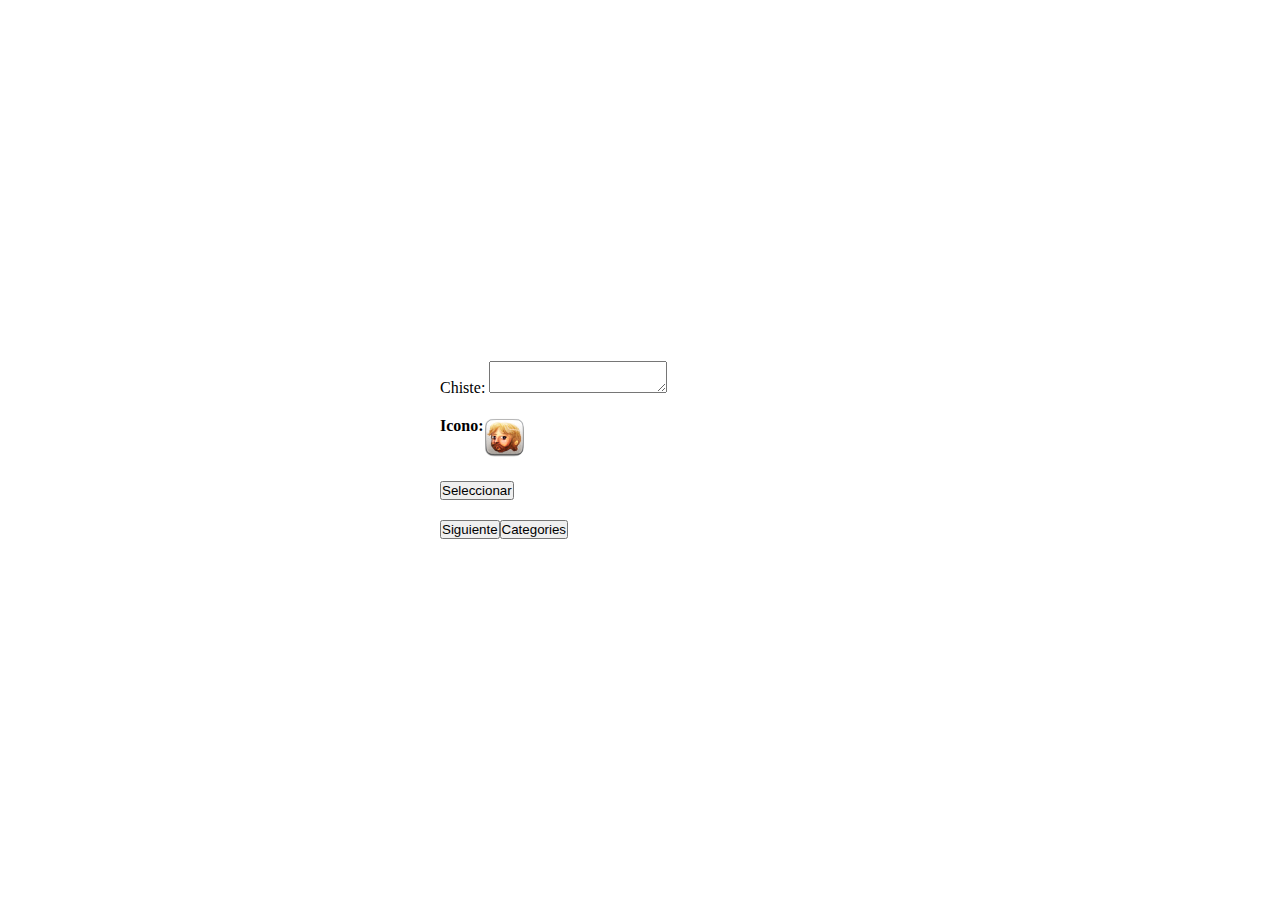
<file: Api1/index.html>
<!DOCTYPE html>
<html lang="">
    <head>
        <link
            href="https://cdn.jsdelivr.net/npm/bootstrap@5.1.3/dist/css/bootstrap.min.css"
            rel="stylesheet"
            integrity="sha384-1BmE4kWBq78iYhFldvKuhfTAU6auU8tT94WrHftjDbrCEXSU1oBoqyl2QvZ6jIW3"
            crossorigin="anonymous">
        <meta charset="UTF-8">
        <meta http-equiv="X-UA-Compatible" content="IE=edge">
        <meta name="viewport" content="width=device-width, initial-scale=1.0">
        <title>Myflix</title>
        <link rel="stylesheet" href="styles.css">

        <script
            src="https://cdn.jsdelivr.net/npm/bootstrap@5.1.3/dist/js/bootstrap.bundle.min.js"
            integrity="sha384-ka7Sk0Gln4gmtz2MlQnikT1wXgYsOg+OMhuP+IlRH9sENBO0LRn5q+8nbTov4+1p"
            crossorigin="anonymous"></script>
        <link href="https://fonts.googleapis.com/icon?family=Material+Icons"
            rel="stylesheet">
        <script src="https://ajax.googleapis.com/ajax/libs/jquery/3.5.1/jquery.min.js"></script>
    </head>
    <body>

        <div class="containerForm">
            <div class="row">
                <div class="input-group">
                    <span class="input-group-text">Chiste:</span>
                    <textarea id="chisteId" class="form-control" aria-label="With textarea"></textarea>
                </div>
            </div>
            <div class="row">
                <div class="col">
                    <h4>Icono:</h4>
                </div>
                <div class="col">

                    <img id="imgid" src="assets/Captura.PNG" alt="">

                </div>
            </div>
            
            <div class="row">
                <div class="col">
                    <div class="dropdown">
                        <button class="btn btn-secondary dropdown-toggle"  type="button" id="dropdownMenuButton1"  data-bs-toggle="dropdown" aria-expanded="false">
                           Seleccionar
                        </button>
                      
                        <ul class="dropdown-menu" id="categoriesDrop" aria-labelledby="dropdownMenuButton1" >

                        </ul>
                      </div>
                </div>
            </div>
            
            <div class="row">
                <div class="col"></div>
                <div class="col">
                    <button id="btnNext" type="button" class="btn btn-primary" onclick="callApiParameter2()">Siguiente</button>
                </div>
                <div class="col">
                    <button id="btnCate" type="button" class="btn btn-primary" onclick="callApi2()">Categories</button>
                </div>
            </div>
        </div>
        <script src="main.js"></script>
    </body>
</html>
</file>
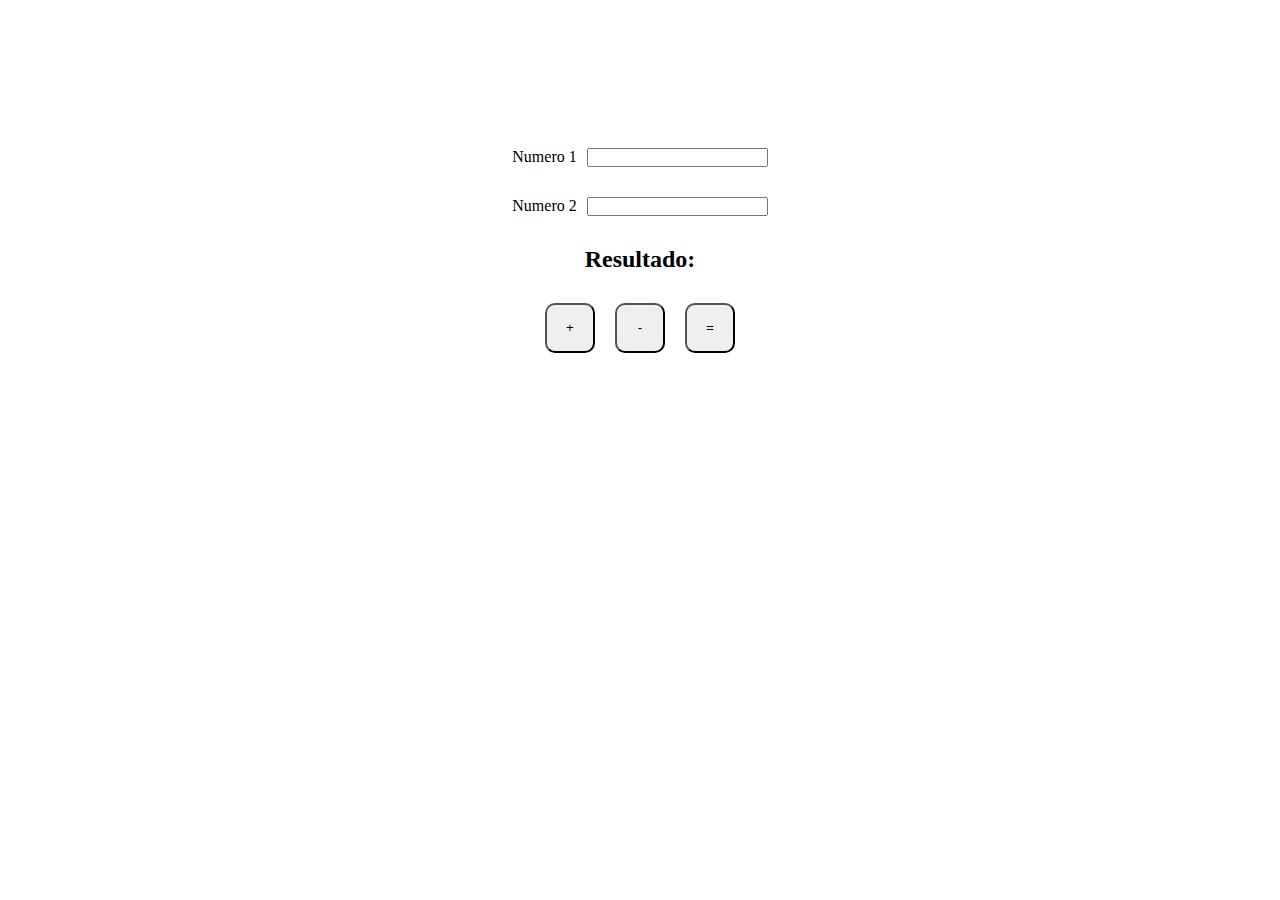
<file: calculator_Basic/index.html>
<!DOCTYPE html>
<html lang="">
    <head>
        <meta charset='utf-8'>
        <meta http-equiv='X-UA-Compatible' content='IE=edge'>
        <title>Page Title</title>
        <meta name='viewport' content='width=device-width, initial-scale=1'>
        <meta name="description" content="Free Web tutorials">
        <meta name="keywords" content="HTML, CSS, JavaScript">
        <meta name="author" content="John Doe">
        <meta name="viewport" content="width=device-width, initial-scale=1.0">
        <link rel="stylesheet" href="styles.css">
        <script src="https://ajax.googleapis.com/ajax/libs/jquery/3.5.1/jquery.min.js"></script>
        
    </head>
    <body>
        <div class="main-container">
            <div class="section">        
                <p>Numero 1</p>
                <input type="number" class="number1" id="number-1">
            </div>  
            <div class="section">
                <p>Numero 2</p>
                <input type="text" class="number2" id="number-2">
            </div>
            <h2>Resultado: <label for="" id="result-text"></label></h2>
            <div class="operator">
                <button class="button" id="button-add" onclick="add()">+</button>
                <button class="button" id="button-substract" onclick="substract()">-</button>
                <button class="button" id="button-equal" onclick="result()">=</button>
            </div>
        </div>
        <script src="main.js"></script>
    </body>
</html>
</file>
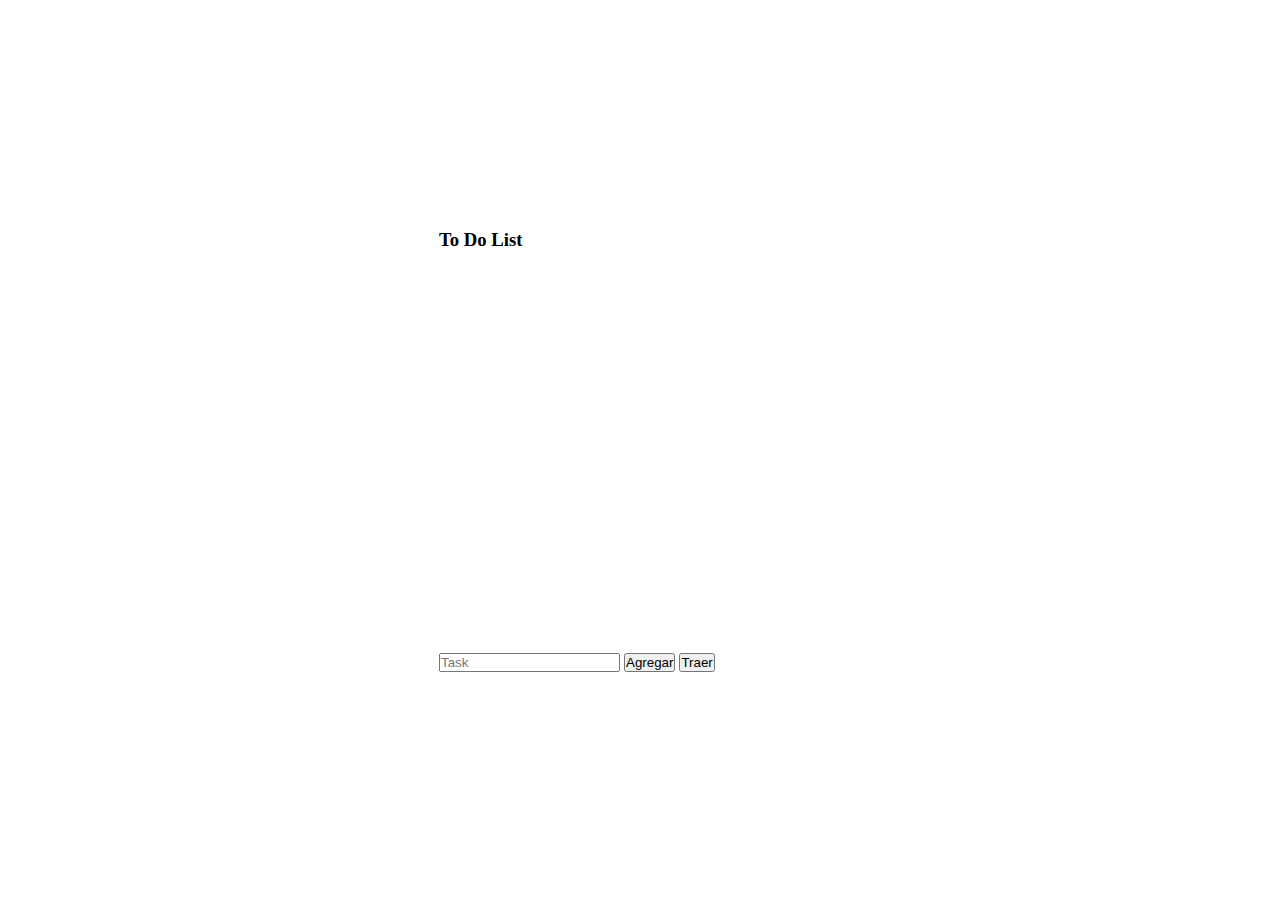
<file: ExamenTareas/index.html>
<html>
    <head>
        <link
            href="https://cdn.jsdelivr.net/npm/bootstrap@5.1.3/dist/css/bootstrap.min.css"
            rel="stylesheet"
            integrity="sha384-1BmE4kWBq78iYhFldvKuhfTAU6auU8tT94WrHftjDbrCEXSU1oBoqyl2QvZ6jIW3"
            crossorigin="anonymous">
        <meta charset="UTF-8">
        <meta http-equiv="X-UA-Compatible" content="IE=edge">
        <meta name="viewport" content="width=device-width, initial-scale=1.0">
        <link rel="stylesheet" href="styles.css">
        <script
        src="https://cdn.jsdelivr.net/npm/bootstrap@5.1.3/dist/js/bootstrap.bundle.min.js"
        integrity="sha384-ka7Sk0Gln4gmtz2MlQnikT1wXgYsOg+OMhuP+IlRH9sENBO0LRn5q+8nbTov4+1p"
        crossorigin="anonymous"></script>
    <link href="https://fonts.googleapis.com/icon?family=Material+Icons"
        rel="stylesheet">
    <script src="https://ajax.googleapis.com/ajax/libs/jquery/3.5.1/jquery.min.js"></script>
    </head>
    <body>
        <div class="container-all"> 
            <h3>To Do List</h3>
            <div id="global">
                <div id="listasks">


                </div>
            </div> 
            <div class="input-group mb-3">
                <input type="text"  id="task-item" class="form-control" placeholder="Task" aria-label="Recipient's username" aria-describedby="button-addon2">
                <button class="btn btn-outline-secondary" type="button" onclick="addTask()" id="button-addon2">Agregar</button>
                <button class="btn btn-outline-secondary" type="button" id="button-addon2" onclick="callApi2()">Traer</button>
              </div>
        </div>   
        <script src="main.js"></script>
    </body>
</html>
</file>
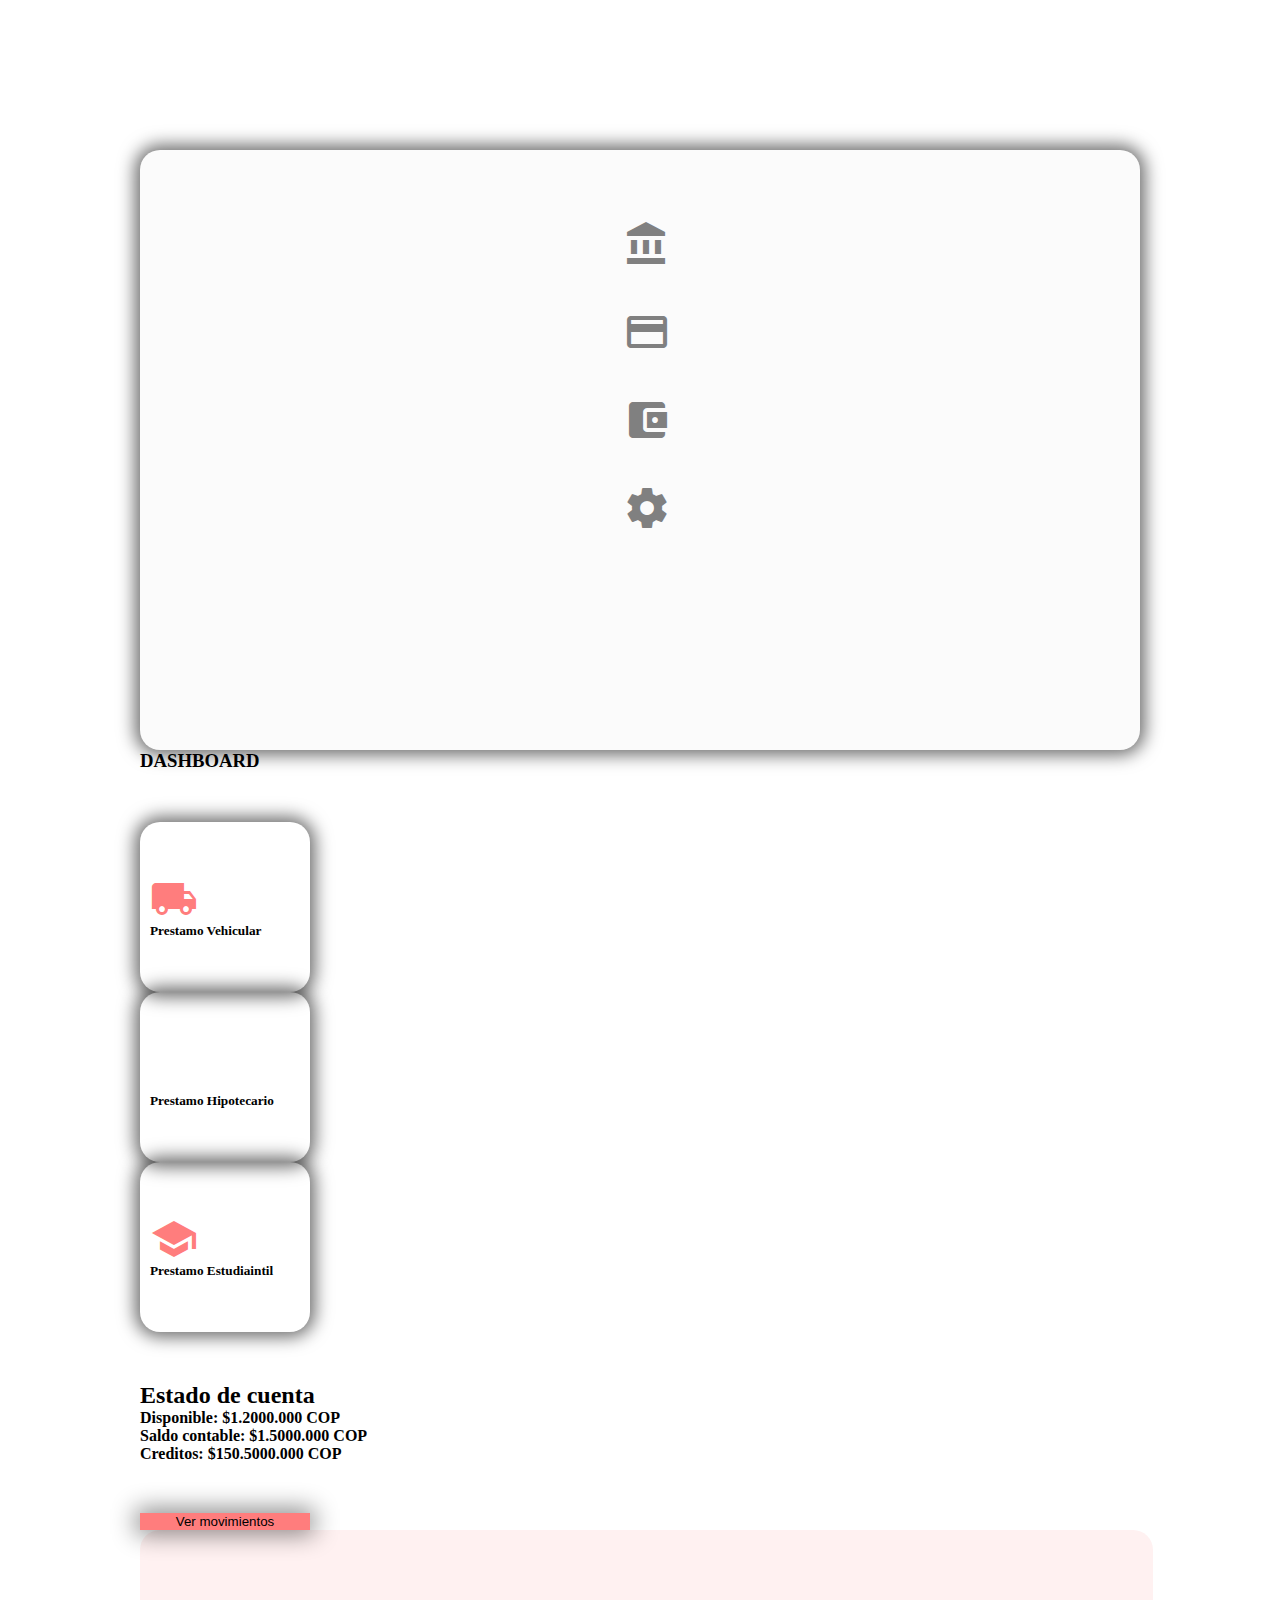
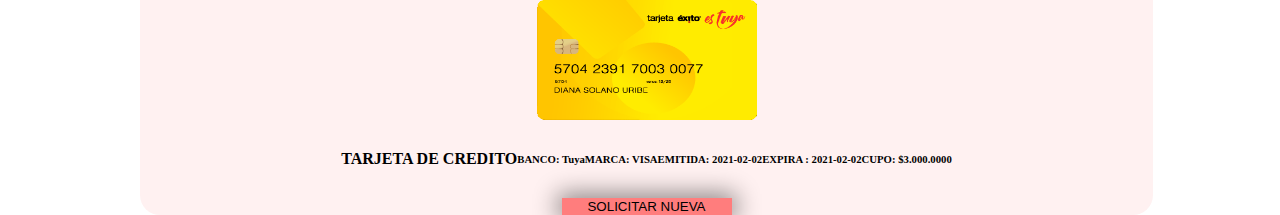
<file: Modulo 2/class1/index.html>
<html lang="">
    <head>
        <link rel="stylesheet" href="styles.css">
        <link href="https://cdn.jsdelivr.net/npm/bootstrap@5.0.2/dist/css/bootstrap.min.css" rel="stylesheet" integrity="sha384-EVSTQN3/azprG1Anm3QDgpJLIm9Nao0Yz1ztcQTwFspd3yD65VohhpuuCOmLASjC" crossorigin="anonymous">
        <script src="https://cdn.jsdelivr.net/npm/bootstrap@5.1.3/dist/js/bootstrap.bundle.min.js" integrity="sha384-ka7Sk0Gln4gmtz2MlQnikT1wXgYsOg+OMhuP+IlRH9sENBO0LRn5q+8nbTov4+1p" crossorigin="anonymous"></script>
        <link href="https://fonts.googleapis.com/icon?family=Material+Icons" rel="stylesheet">
        <script src="https://code.jquery.com/jquery-3.3.1.js"></script> 
    </head>
    <body>
        <div class="container-xxl">
            <div class="main-container">
                <div class="row rowcontainer-all">
                    <div class="col-2 border-end  border-secondary border-2">
                        <div class="containericons">
                        <span class="material-icons md-48">account_balance</span>
                        <span class="material-icons md-48">credit_card</span>
                        <span class="material-icons md-48">account_balance_wallet</span>
                        <span class="material-icons md-48">settings</span>
                        </div>
                    </div>
                    <div class="col-7 test2">
                        
                        <div class="row">
                            <h3>DASHBOARD</h3>
                        </div>
                        
                        <div class="row">
                            <div class="row">
                                <div class="col">
                                    <div class="card-icon">
                                        <span class="material-icons md-48 coloricons">local_shipping</span> 
                                        <h5>Prestamo Vehicular</h5>
                                    </div>
                                </div>
                                <div class="col">
                                    <div class="card-icon">
                                        <span class="material-icons md-48 coloricons">house</span> 
                                        <h5>Prestamo Hipotecario</h5>
                                    </div>
                                </div>
                                <div class="col">
                                    <div class="card-icon">
                                        <span class="material-icons md-48 coloricons">school</span> 
                                        <h5>Prestamo Estudiaintil</h5>
                                    </div>
                                </div>
                            </div>
                            <div class="col">
                                
                            </div>
                            <div class="col">
                                
                            </div>
                        </div>
                        <div class="row">
                            <div class="col">
                                
                                <div class="row">
                                    <h2>Estado de cuenta</h2>
                                </div>
                                
                                <div class="row">
                                    <h4>Disponible: $1.2000.000 COP</h4>
                                </div>
                                <div class="row">
                                    <h4>Saldo contable: $1.5000.000 COP</h4>
                                </div>
                                <div class="row">
                                    <h4>Creditos: $150.5000.000 COP</h4>
                                </div>

                            </div>
                        </div>
                        
                        <div class="row">
                            <div class="col">

                            </div>
                            <div class="col">
                                <button type="button" class="btn btn-secondary btns">Ver movimientos</button>
                            </div>
                            <div class="col">
                                
                            </div>
                        </div>
                        
                         
                    </div>
                    <div class="col-3 columnrigth">
                        
                        <div class="row test">
                            <img src="assets/img-card-privada.png"  style="height: 120px;width: 220px;margin-top: 70px;" alt="">
                        </div>
                        
                        <div class="row test">
                            
                            <div class="row-3">
                                
                            </div>
                            
                            <div class="row">
                                <h4>TARJETA DE CREDITO</h4>
                            </div>
                            
                            <div class="row">
                                <h6>BANCO: Tuya</h6>
                            </div>
                            <div class="row">
                                <h6>MARCA: VISA </h6>
                            </div>
                            <div class="row">
                                <h6>EMITIDA: 2021-02-02</h6>
                            </div>
                            <div class="row">
                                <h6>EXPIRA : 2021-02-02</h6>
                            </div>
                            <div class="row">
                                <h6>CUPO: $3.000.0000</h6>
                            </div>
                        </div>
                        
                        <div class="row test">
                            <button type="button" class="btn btn-secondary btns">SOLICITAR NUEVA</button> 
                        </div>
                        
                    </div>
                </div>     
            </div>
        </div>
    </body>
</html>
</file>
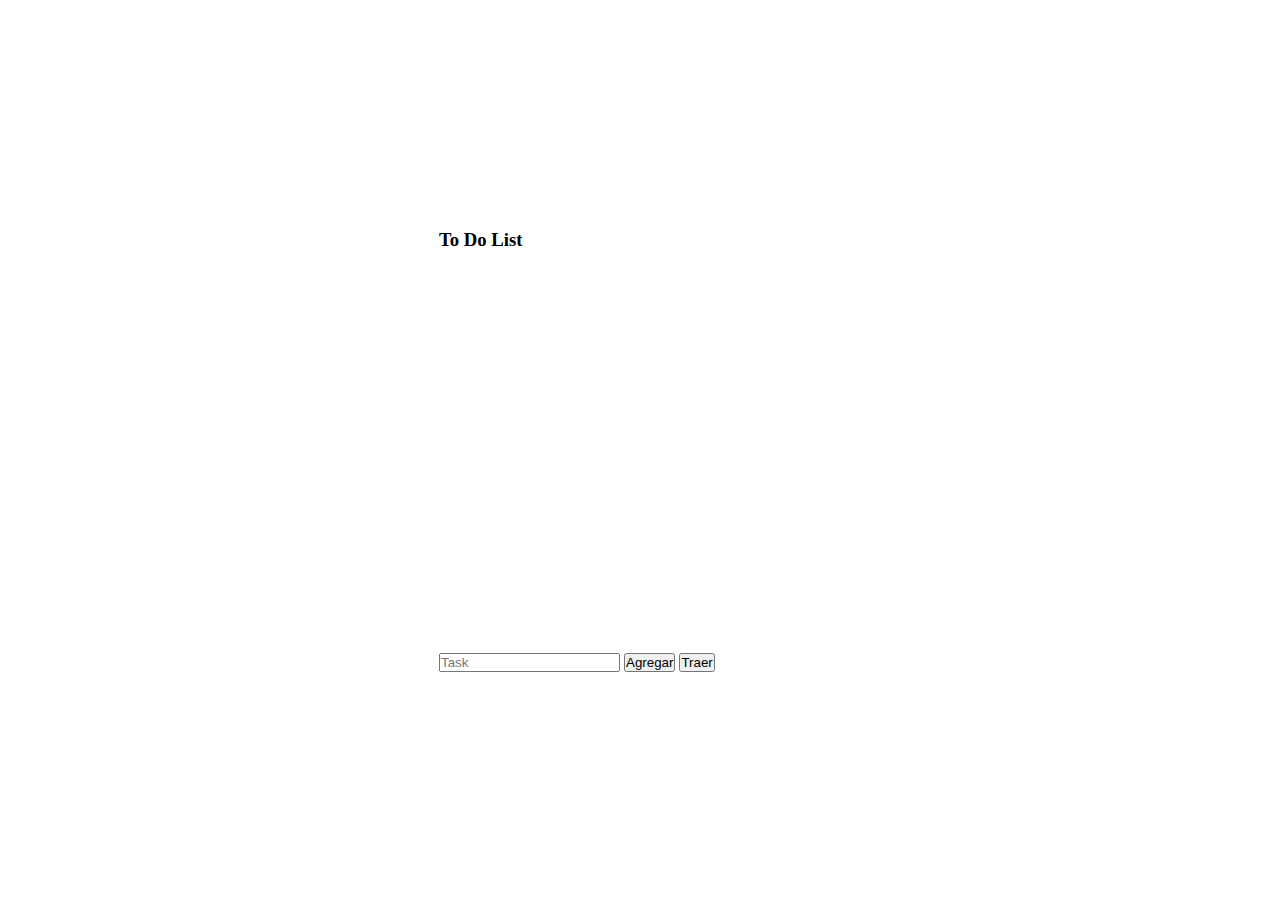
<file: Modulo 2/Examen1MD2/index.html>
<html>
    <head>
        <link
            href="https://cdn.jsdelivr.net/npm/bootstrap@5.1.3/dist/css/bootstrap.min.css"
            rel="stylesheet"
            integrity="sha384-1BmE4kWBq78iYhFldvKuhfTAU6auU8tT94WrHftjDbrCEXSU1oBoqyl2QvZ6jIW3"
            crossorigin="anonymous">
        <meta charset="UTF-8">
        <link href="https://fonts.googleapis.com/icon?family=Material+Icons" rel="stylesheet">
        <meta http-equiv="X-UA-Compatible" content="IE=edge">
        <meta name="viewport" content="width=device-width, initial-scale=1.0">
        <link rel="stylesheet" href="styles.css">
        <script
        src="https://cdn.jsdelivr.net/npm/bootstrap@5.1.3/dist/js/bootstrap.bundle.min.js"
        integrity="sha384-ka7Sk0Gln4gmtz2MlQnikT1wXgYsOg+OMhuP+IlRH9sENBO0LRn5q+8nbTov4+1p"
        crossorigin="anonymous"></script>
        <link href="https://fonts.googleapis.com/icon?family=Material+Icons"
      rel="stylesheet">
    <link href="https://fonts.googleapis.com/icon?family=Material+Icons"
        rel="stylesheet">
    <script src="https://ajax.googleapis.com/ajax/libs/jquery/3.5.1/jquery.min.js"></script>
    </head>
    <body>
        <div class="container-all"> 
            <h3>To Do List</h3>
            <div id="global">
                <div id="listasks">
                    
                    <div class="task">Wenas  <span class="material-icons md-48">delete</span>
                    </div>

                </div>
            </div> 
            <div class="input-group mb-3">
                <input type="text"  id="task-item" class="form-control" placeholder="Task" aria-label="Recipient's username" aria-describedby="button-addon2">
                <button class="btn btn-outline-secondary" type="button" onclick="addTask()" id="button-addon2">Agregar</button>
                <button class="btn btn-outline-secondary" type="button" id="button-addon2" onclick="callApi2()">Traer</button>

              </div>
        </div>   
        <script src="main.js"></script>
    </body>
</html>
</file>
<file: Api1/styles.css>
*{
    margin: 0;
    padding: 0;
}

.containerForm{
    width: 100%;
    height: 100vh;
    display: flex;
    align-items: center;
    justify-content: center;
    flex-direction: column;
    gap: 20px;
}

.col > img{
    width: 40px;
    height: 40px;
    border-radius: 10px;
}

.row{
    width: 400px;
    display: flex;
    
}

.row > button{
    width: 100px;
}
</file>
<file: calculator_Basic/styles.css>
*{
    padding: 0;
    margin: 0;
}
body{
    width: 100%;
    height: 100%;
    display: flex;
    align-items: center;
    justify-content: center;

}
.main-container{
    display: flex;
    align-items: center;
    justify-content: center;
    width: 500px;
    height: 500px;
    flex-direction: column;

    gap: 30px;
}
.section{
    display: flex;
    flex-direction: row;
    gap: 10px;
}

.operator{
    display: flex;
    flex-direction: row;
    gap: 20px;
}

.button{
    width: 50px;
    height: 50px;
    border-radius: 10px;
}
</file>
<file: ExamenTareas/styles.css>
*{
    padding: 0;
    margin: 0;
}

body{
    display: flex;
    justify-content: center;
    align-items: center;
}

#global {
	height: 400px;
	width: 400px;
	border: 1px solid white;
	background: white;
    background-color: white;
	overflow-y: scroll;
    display: flex;
    justify-content: center;
}
#listasks{
	height: auto;
    flex-direction: column;
    gap: 30px;
}

.task{
    background-color: rgb(71, 71, 214);
    width: 290px;
    height: 30px;
    display: flex;
    justify-content: center;
    align-items: center;
    color: white;
    border-radius: 10px;
    margin-top: 10px;
}
</file>
<file: Modulo 2/class1/styles.css>
*{
    padding: 0;
    margin: 0;

}

.container-xxl{
    width: 100vw;
    height: 100vh;
    display: flex;
    align-items: center;
    justify-content: center;  
}
.main-container{
    width: 1000px;
    height: 600px;
    background-color: rgb(251, 251, 251);
    -webkit-box-shadow: 0px 0px 17px 5px rgba(0,0,0,0.58); 
    box-shadow: 0px 0px 17px 5px rgba(0,0,0,0.58);
    border-radius: 20px;

}
.containericons{
    width: 100%;
    height: 100%;
    display: flex;
    justify-content: start;
    margin-top: 70px;
    align-items: center;
    flex-direction: column;
    gap: 40px;
}
.rowcontainer-all{
    width: 1013px;
    height: 530px;
    border-radius: 20px !important;
}
.card-icon{
    width: 150px;
    height: 150px;
    border-radius: 20px;
    -webkit-box-shadow: 0px 0px 17px 5px rgba(0,0,0,0.58); 
    box-shadow: 0px 0px 17px 5px rgba(0,0,0,0.58);
    border-radius: 20px;
    padding: 10px;
    display: flex;
    flex-direction: column;
    justify-content: center; 
}
.test{

    display: flex !important;
    align-items: center !important;
    justify-content: center !important;
}

.test2{
    display: flex !important;
    justify-content: center !important;
    flex-direction: column !important;
    gap: 50px;
}

.btns{
    background-color: rgb(255, 125 , 125) !important;
    border: rgb(255, 125 , 125) 1px solid !important;
    width: 170px !important;
    -webkit-box-shadow: 0px 0px 25px 4px rgba(0,0,0,0.48); 
    box-shadow: 0px 0px 25px 4px rgba(0,0,0,0.48);
}
.columnrigth{
    width: 100%;
    background-color: rgb(255, 241, 241);
    border-radius: 20px !important;
    display: flex;
    gap: 30px !important;
    flex-direction: column;

}
@font-face {
    font-family: 'Material Icons';
    font-style: normal;
    font-weight: 400;
    src: url(https://example.com/MaterialIcons-Regular.eot); /* For IE6-8 */
    src: local('Material Icons'),
      local('MaterialIcons-Regular'),
      url(https://example.com/MaterialIcons-Regular.woff2) format('woff2'),
      url(https://example.com/MaterialIcons-Regular.woff) format('woff'),
      url(https://example.com/MaterialIcons-Regular.ttf) format('truetype');
}
.material-icons {
    font-family: 'Material Icons';
    font-weight: normal;
    font-style: normal;
    font-size: 60px;  /* Preferred icon size */
    display: inline-block;
    line-height: 1;
    text-transform: none;
    letter-spacing: normal;
    word-wrap: normal;
    white-space: nowrap;
    direction: ltr;
    color: gray;
  
    /* Support for all WebKit browsers. */
    -webkit-font-smoothing: antialiased;
    /* Support for Safari and Chrome. */
    text-rendering: optimizeLegibility;
  
    /* Support for Firefox. */
    -moz-osx-font-smoothing: grayscale;
  
    /* Support for IE. */
    font-feature-settings: 'liga';
}

.coloricons{
    font-family: 'Material Icons';
    color: rgb(255, 125 , 125) !important;
}
.material-icons.md-48 { font-size: 48px; }
</file>
<file: Modulo 2/Examen1MD2/styles.css>
*{
    padding: 0;
    margin: 0;
}

body{
    display: flex;
    justify-content: center;
    align-items: center;
}

#global {
	height: 400px;
	width: 400px;
	border: 1px solid white;
	background: white;
    background-color: white;
	overflow-y: scroll;
    display: flex;
    justify-content: center;
}
#listasks{
	height: auto;
    flex-direction: column;
    gap: 30px;
}

.task{
    background-color: rgb(71, 71, 214);
    width: 300px;
    height: 30px;
    display: flex;
    justify-content: space-between;
    align-items: center;
    color: white;
    border-radius: 10px;
    margin-top: 10px;
    text-align: left;
    padding-left: 4px;

}
.task:hover .material-icons{
    display: inline-block !important;
}

@font-face {
    font-family: 'Material Icons';
    font-style: normal;

    font-weight: 400;
    src: url(https://example.com/MaterialIcons-Regular.eot); /* For IE6-8 */
    src: local('Material Icons'),
      local('MaterialIcons-Regular'),
      url(https://example.com/MaterialIcons-Regular.woff2) format('woff2'),
      url(https://example.com/MaterialIcons-Regular.woff) format('woff'),
      url(https://example.com/MaterialIcons-Regular.ttf) format('truetype');
}
.material-icons {
    font-family: 'Material Icons';
    display: none !important;
    font-weight: normal;
    font-style: normal;
    font-size: 20px;  /* Preferred icon size */
    line-height: 1;
    text-transform: none;
    letter-spacing: normal;
    word-wrap: normal;
    white-space: nowrap;
    direction: ltr;
    color: white;
    cursor: pointer;

  
    /* Support for all WebKit browsers. */
    -webkit-font-smoothing: antialiased;
    /* Support for Safari and Chrome. */
    text-rendering: optimizeLegibility;
  
    /* Support for Firefox. */
    -moz-osx-font-smoothing: grayscale;
  
    /* Support for IE. */
    font-feature-settings: 'liga';
}

.material-icons.md-48 { font-size: 20px; }
</file>
